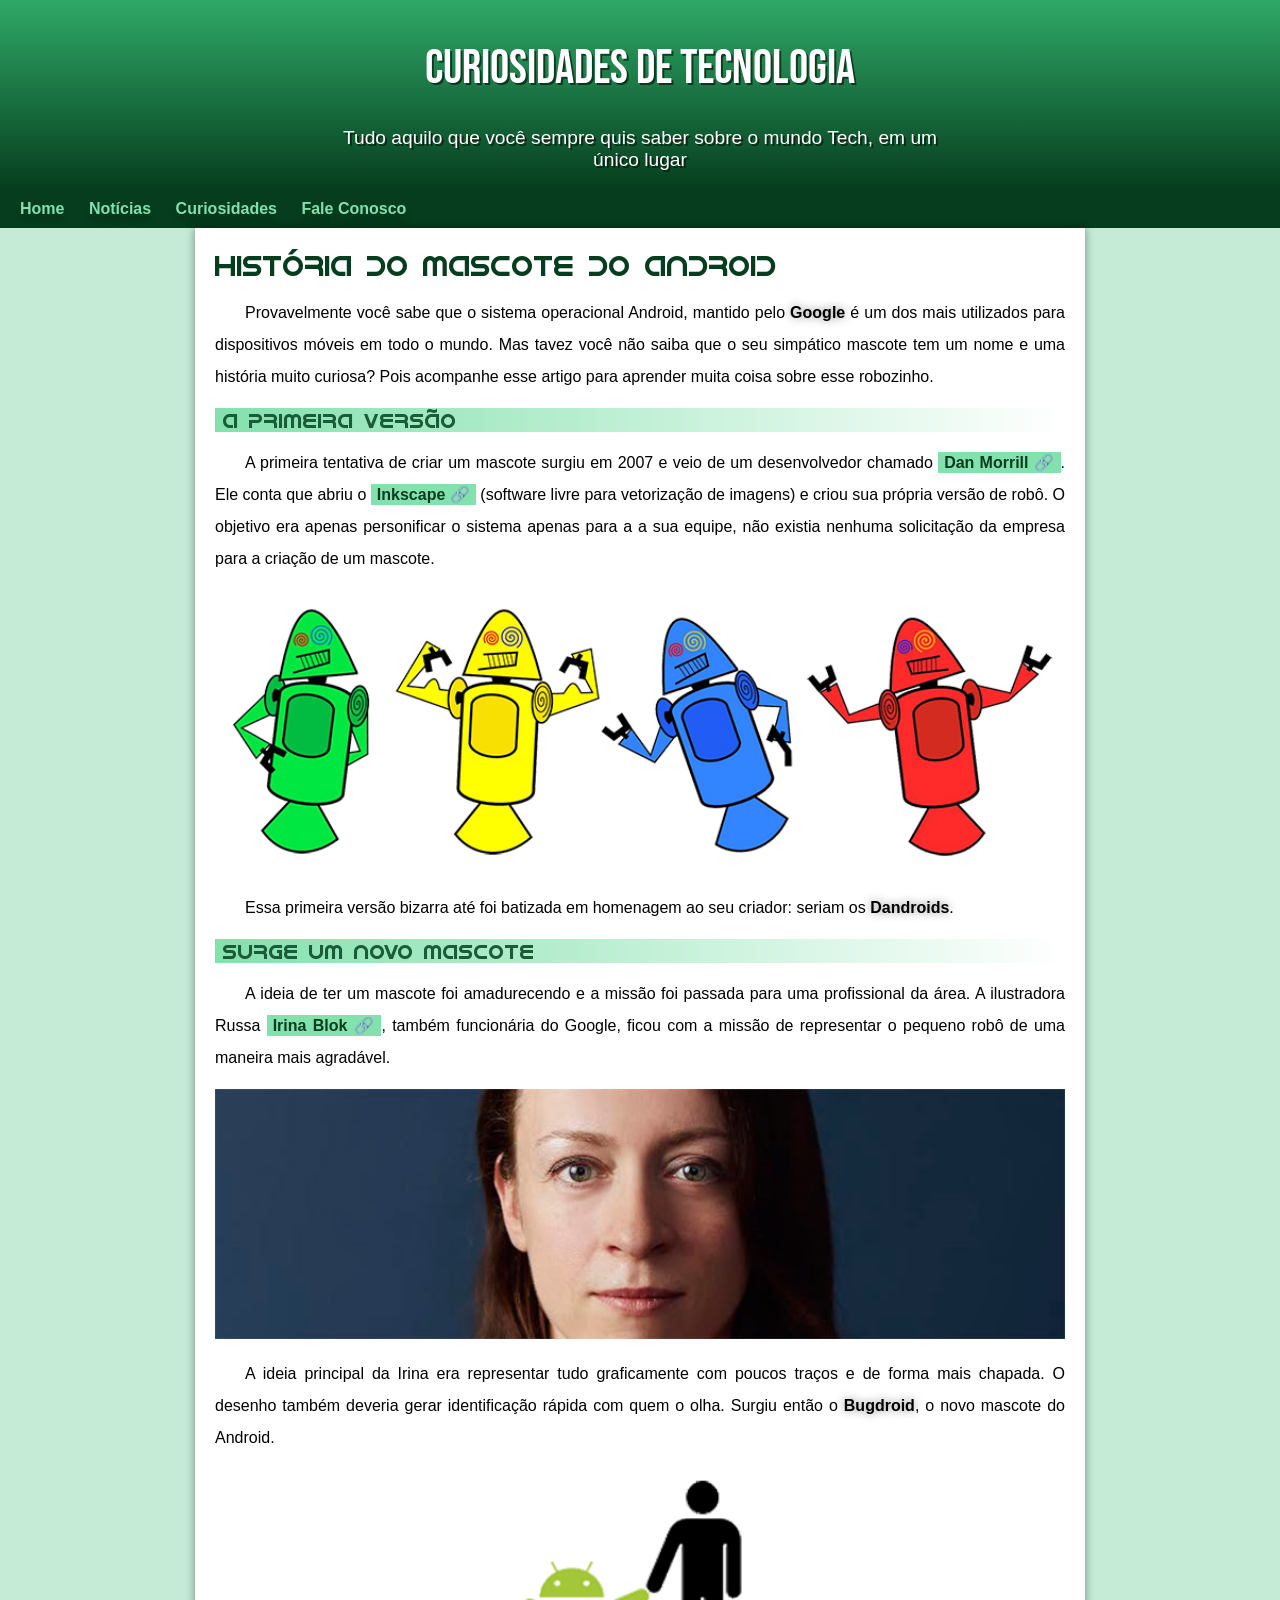
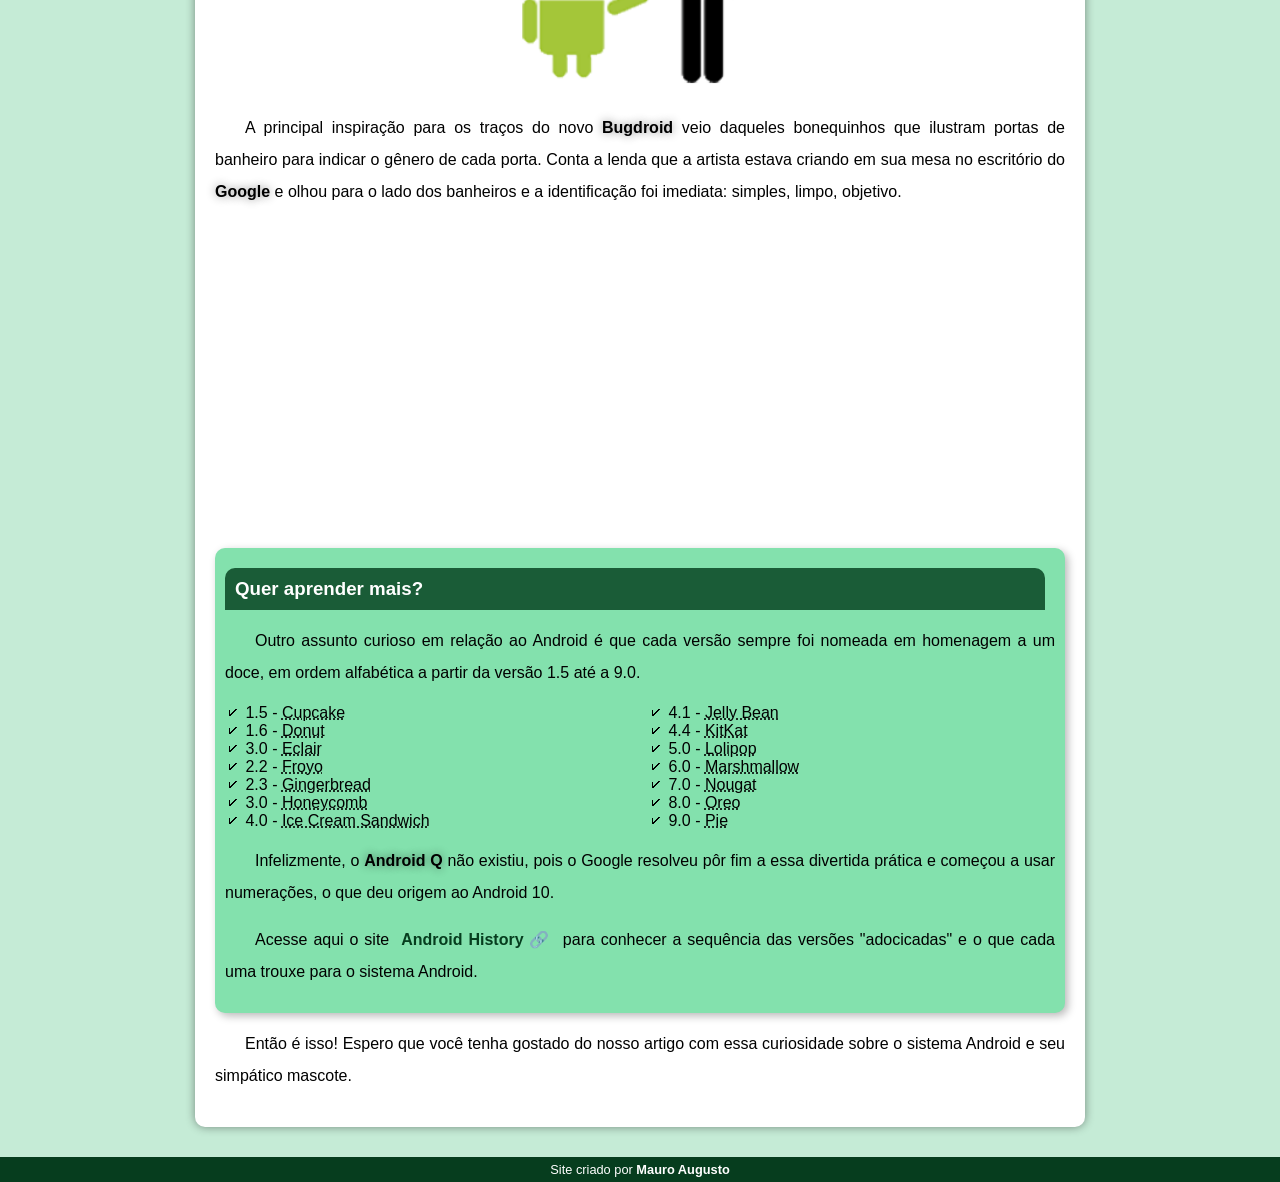
<file: index.html>
<!DOCTYPE html>
<html lang="pt-br">
<head>
    <meta charset="UTF-8">
    <meta name="viewport" content="width=device-width, initial-scale=1.0">
    <title>Como surgiu o mascote do Android?</title>
    <link rel="shortcut icon" href="imagens/favicon.ico" type="image/x-icon">
    <link rel="stylesheet" href="estilo/style.css">
</head>
<body>
    <header>
        <h1>Curiosidades de Tecnologia</h1>
        <p>Tudo aquilo que você sempre quis saber sobre o mundo Tech, em um único lugar</p>
    </header>
    <nav>
        <a href="#">Home</a>
        <a href="#">Notícias</a>
        <a href="#">Curiosidades</a>
        <a href="#">Fale Conosco</a>
    </nav>
    <main>
        <article>
            <h1>História do Mascote do Android</h1>

            <p>Provavelmente você sabe que o sistema operacional Android, mantido pelo <strong>Google</strong> é um dos mais utilizados para dispositivos móveis em todo o mundo. Mas tavez você não saiba que o seu simpático mascote tem um nome e uma história muito curiosa? Pois acompanhe esse artigo para aprender muita coisa sobre esse robozinho.</p>

            <h2>A primeira versão</h2>

            <p>A primeira tentativa de criar um mascote surgiu em 2007 e veio de um desenvolvedor chamado <a href="https://androidcommunity.com/dan-morrill-shows-us-the-android-mascot-that-almost-was-20130103/" target="_blank" class="externo">Dan Morrill</a>. Ele conta que abriu o <a href="https://inkscape.org/release/inkscape-1.4.2/windows/64-bit/msi/dl/" target="_blank" class="externo">Inkscape</a> (software livre para vetorização de imagens) e criou sua própria versão de robô. O objetivo era apenas personificar o sistema apenas para a a sua equipe, não existia nenhuma solicitação da empresa para a criação de um mascote.</p>

            <picture>
                <source media="(max-width: 500px)" srcset="imagens/dan-droids-pq.png">
                <img src="imagens/dan-droids.png" alt="Primeiro mascote do Android">
            </picture>

            <p>Essa primeira versão bizarra até foi batizada em homenagem ao seu criador: seriam os <strong>Dandroids</strong>.</p>

            <h2>Surge um novo mascote</h2>

            <p>A ideia de ter um mascote foi amadurecendo e a missão foi passada para uma profissional da área. A ilustradora Russa <a href="https://www.irinablok.com/" target="_blank" class="externo">Irina Blok</a>, também funcionária do Google, ficou com a missão de representar o pequeno robô de uma maneira mais agradável.</p>

            <picture>

                <!--A imagem abaixo irá aparecer ATÉ 0 á 600px-->
                <source media="(max-width: 500px)" srcset="imagens/irina-blok-pq.jpg">

                <!--A imagem abaixo irá aparecer se a imagem for maior que 600px-->
                <img src="imagens/irina-blok.jpg" alt="Irina Blok, criadora do Bugdroid">
            </picture>

            <p>A ideia principal da Irina era representar tudo graficamente com poucos traços e de forma mais chapada. O desenho também deveria gerar identificação rápida com quem o olha. Surgiu então o <strong>Bugdroid</strong>, o novo mascote do Android.</p>

            <img src="imagens/bugdroid.png" class="img_pequena" alt="Bugdroid">

            <p>A principal inspiração para os traços do novo <strong>Bugdroid</strong> veio daqueles bonequinhos que ilustram portas de banheiro para indicar o gênero de cada porta. Conta a lenda que a artista estava criando em sua mesa no escritório do <strong>Google</strong> e olhou para o lado dos banheiros e a identificação foi imediata: simples, limpo, objetivo.</p>

        
            <iframe width="560" height="315" src="https://www.youtube.com/embed/l2UDgpLz20M?si=D2mSZyieSSL9rnVK" title="YouTube video player" frameborder="0" allow="accelerometer; autoplay; clipboard-write; encrypted-media; gyroscope; picture-in-picture; web-share" referrerpolicy="strict-origin-when-cross-origin" allowfullscreen class="vid">
            </iframe>
    
            
            <aside>
                <h3>Quer aprender mais?</h3>
                <p>Outro assunto curioso em relação ao Android é que cada versão sempre foi nomeada em homenagem a um doce, em ordem alfabética a partir da versão 1.5 até a 9.0.</p>
                <ul>
                    <li>1.5 - <abbr title="Bolo de Copo">Cupcake</abbr></li>
                    <li>1.6 - <abbr title="Rosquinha">Donut</abbr></li>
                    <li>3.0 - <abbr title="Bomba">Eclair</abbr></li>
                    <li>2.2 - <abbr title="Iorgute Congelado">Froyo</abbr></li>
                    <li>2.3 - <abbr title="Biscoito de Gengibre">Gingerbread</abbr></li>
                    <li>3.0 - <abbr title="Favo de MEl">Honeycomb</abbr></li>
                    <li>4.0 - <abbr title="Sanduíche de Sorvete">Ice Cream Sandwich</abbr></li>
                    <li>4.1 - <abbr title="Jujuba">Jelly Bean</abbr></li>
                    <li>4.4 - <abbr title="Kitkat">KitKat</abbr></li>
                    <li>5.0 - <abbr title="Pirulito">Lolipop</abbr></li>
                    <li>6.0 - <abbr title="Marshmallow">Marshmallow</abbr></li>
                    <li>7.0 - <abbr title="Torrone">Nougat</abbr></li>
                    <li>8.0 - <abbr title="Oreo">Oreo</abbr></li>
                    <li>9.0 - <abbr title="Torta">Pie</abbr></li>
                </ul>
                <p>Infelizmente, o <strong>Android Q</strong> não existiu, pois o Google resolveu pôr fim a essa divertida prática e começou a usar numerações, o que deu origem ao Android 10.</p>

                <p>
                    Acesse aqui o site <a href="https://www.android.com/why-android/" target="_blank" class="externo">Android History</a> para conhecer a sequência das versões "adocicadas" e o que cada uma trouxe para o sistema Android.
                </p>
            </aside>
            

            <p>
                Então é isso! Espero que você tenha gostado do nosso artigo com essa curiosidade sobre o sistema Android e seu simpático mascote.
            </p>
        </article>
    </main>
    <footer>
        <p>Site criado por <a href="https://github.com/Gafanhoto-Mestre" target="_blank">Mauro Augusto</a></p>
    </footer>
</body>
</html>
</file>
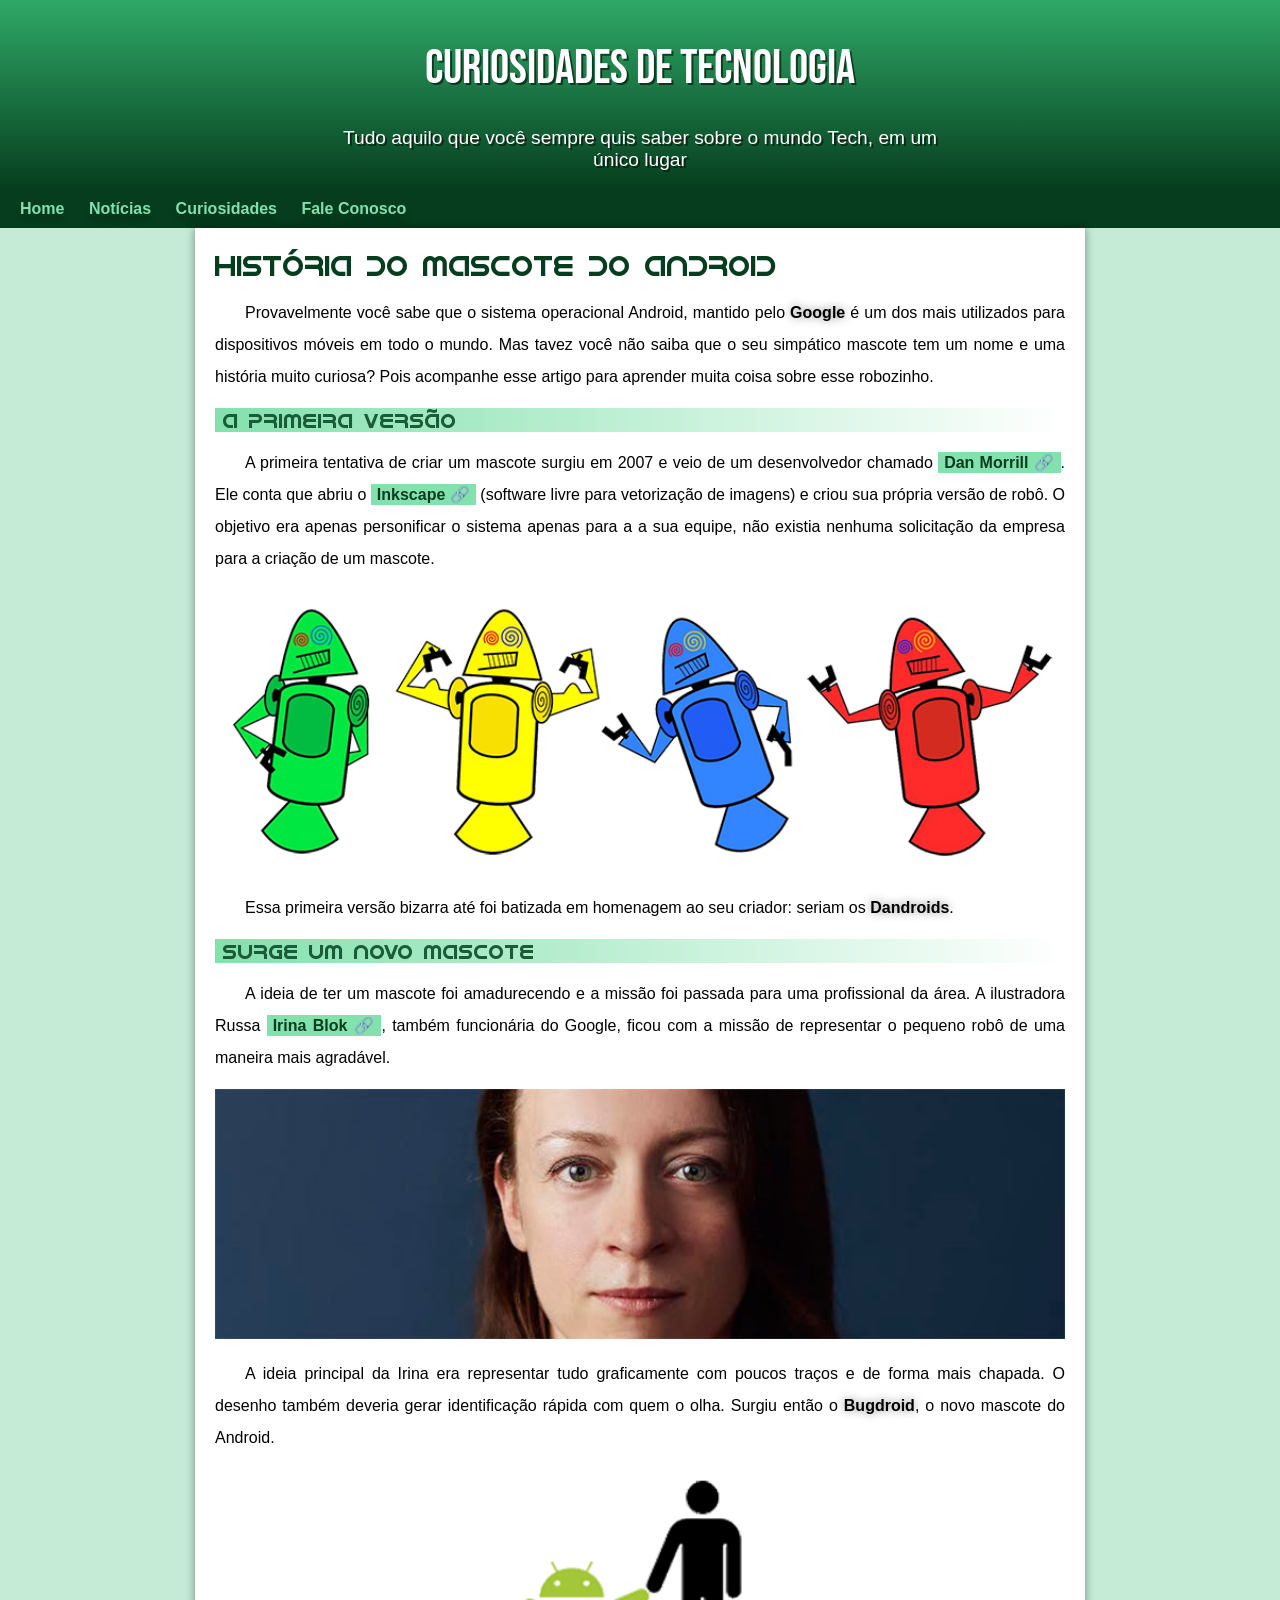
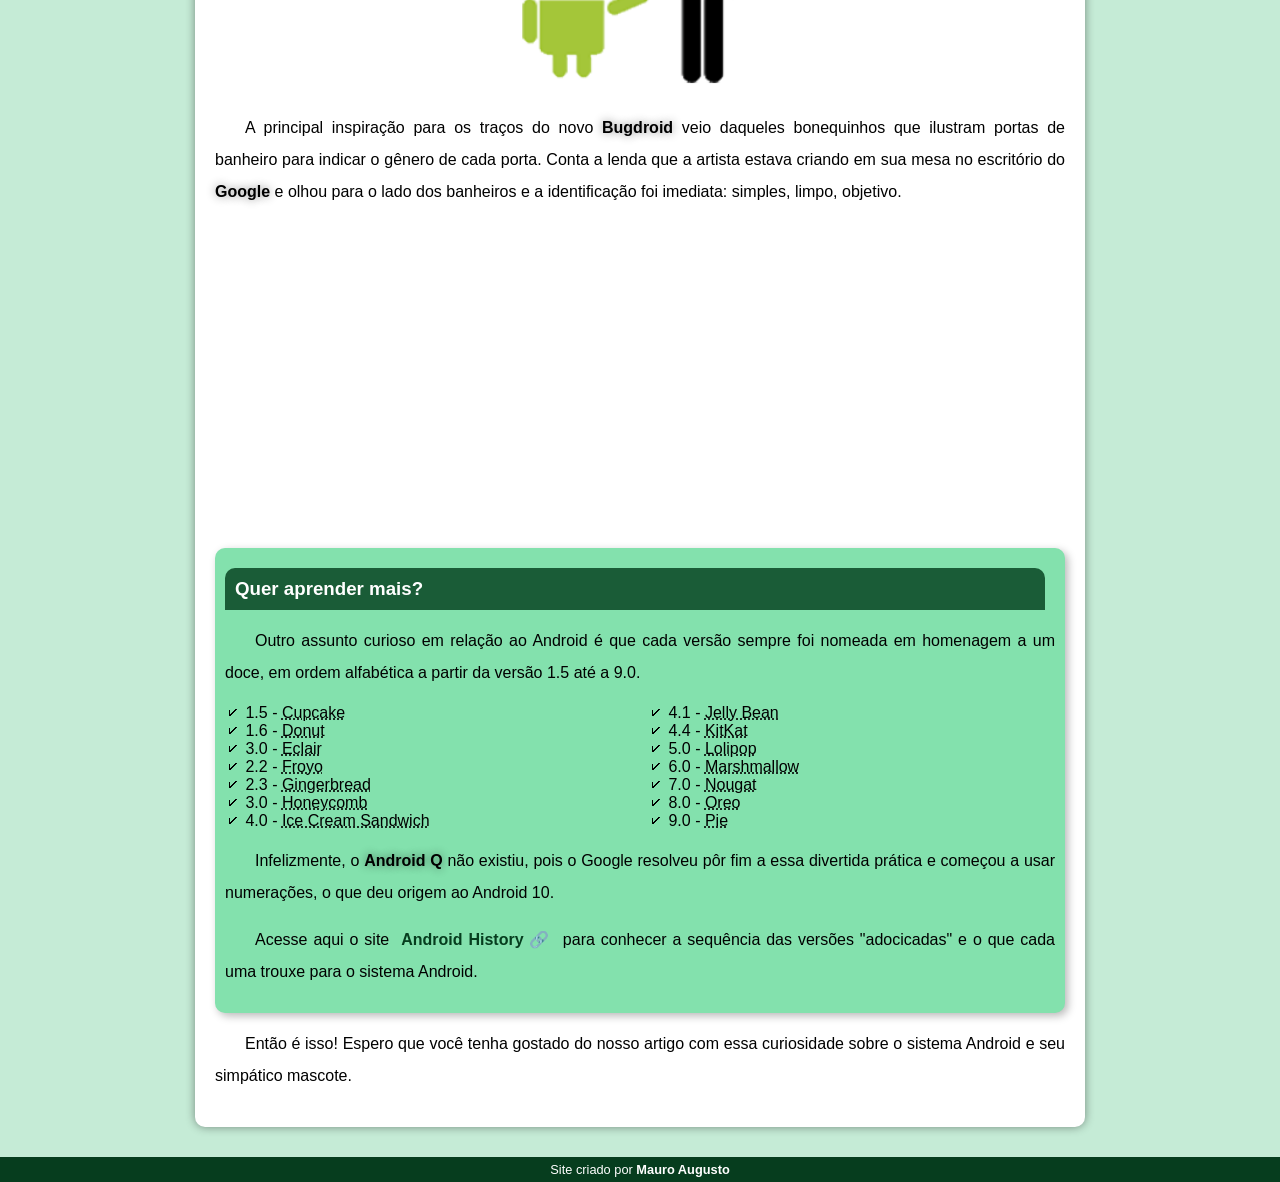
<file: android.html>
<!DOCTYPE html>
<html lang="pt-br">
<head>
    <meta charset="UTF-8">
    <meta name="viewport" content="width=device-width, initial-scale=1.0">
    <title>Como surgiu o mascote do Android?</title>
    <link rel="shortcut icon" href="imagens/favicon.ico" type="image/x-icon">
    <link rel="stylesheet" href="estilo/style.css">
</head>
<body>
    <header>
        <h1>Curiosidades de Tecnologia</h1>
        <p>Tudo aquilo que você sempre quis saber sobre o mundo Tech, em um único lugar</p>
    </header>
    <nav>
        <a href="#">Home</a>
        <a href="#">Notícias</a>
        <a href="#">Curiosidades</a>
        <a href="#">Fale Conosco</a>
    </nav>
    <main>
        <article>
            <h1>História do Mascote do Android</h1>

            <p>Provavelmente você sabe que o sistema operacional Android, mantido pelo <strong>Google</strong> é um dos mais utilizados para dispositivos móveis em todo o mundo. Mas tavez você não saiba que o seu simpático mascote tem um nome e uma história muito curiosa? Pois acompanhe esse artigo para aprender muita coisa sobre esse robozinho.</p>

            <h2>A primeira versão</h2>

            <p>A primeira tentativa de criar um mascote surgiu em 2007 e veio de um desenvolvedor chamado <a href="https://androidcommunity.com/dan-morrill-shows-us-the-android-mascot-that-almost-was-20130103/" target="_blank" class="externo">Dan Morrill</a>. Ele conta que abriu o <a href="https://inkscape.org/release/inkscape-1.4.2/windows/64-bit/msi/dl/" target="_blank" class="externo">Inkscape</a> (software livre para vetorização de imagens) e criou sua própria versão de robô. O objetivo era apenas personificar o sistema apenas para a a sua equipe, não existia nenhuma solicitação da empresa para a criação de um mascote.</p>

            <picture>
                <source media="(max-width: 500px)" srcset="imagens/dan-droids-pq.png">
                <img src="imagens/dan-droids.png" alt="Primeiro mascote do Android">
            </picture>

            <p>Essa primeira versão bizarra até foi batizada em homenagem ao seu criador: seriam os <strong>Dandroids</strong>.</p>

            <h2>Surge um novo mascote</h2>

            <p>A ideia de ter um mascote foi amadurecendo e a missão foi passada para uma profissional da área. A ilustradora Russa <a href="https://www.irinablok.com/" target="_blank" class="externo">Irina Blok</a>, também funcionária do Google, ficou com a missão de representar o pequeno robô de uma maneira mais agradável.</p>

            <picture>

                <!--A imagem abaixo irá aparecer ATÉ 0 á 600px-->
                <source media="(max-width: 500px)" srcset="imagens/irina-blok-pq.jpg">

                <!--A imagem abaixo irá aparecer se a imagem for maior que 600px-->
                <img src="imagens/irina-blok.jpg" alt="Irina Blok, criadora do Bugdroid">
            </picture>

            <p>A ideia principal da Irina era representar tudo graficamente com poucos traços e de forma mais chapada. O desenho também deveria gerar identificação rápida com quem o olha. Surgiu então o <strong>Bugdroid</strong>, o novo mascote do Android.</p>

            <img src="imagens/bugdroid.png" class="img_pequena" alt="Bugdroid">

            <p>A principal inspiração para os traços do novo <strong>Bugdroid</strong> veio daqueles bonequinhos que ilustram portas de banheiro para indicar o gênero de cada porta. Conta a lenda que a artista estava criando em sua mesa no escritório do <strong>Google</strong> e olhou para o lado dos banheiros e a identificação foi imediata: simples, limpo, objetivo.</p>

        
            
            <iframe width="560" height="315" src="https://www.youtube.com/embed/l2UDgpLz20M?si=D2mSZyieSSL9rnVK" title="YouTube video player" frameborder="0" allow="accelerometer; autoplay; clipboard-write; encrypted-media; gyroscope; picture-in-picture; web-share" referrerpolicy="strict-origin-when-cross-origin" allowfullscreen class="vid">
            </iframe>

    
            
            <aside>
                <h3>Quer aprender mais?</h3>
                <p>Outro assunto curioso em relação ao Android é que cada versão sempre foi nomeada em homenagem a um doce, em ordem alfabética a partir da versão 1.5 até a 9.0.</p>
                <ul>
                    <li>1.5 - <abbr title="Bolo de Copo">Cupcake</abbr></li>
                    <li>1.6 - <abbr title="Rosquinha">Donut</abbr></li>
                    <li>3.0 - <abbr title="Bomba">Eclair</abbr></li>
                    <li>2.2 - <abbr title="Iorgute Congelado">Froyo</abbr></li>
                    <li>2.3 - <abbr title="Biscoito de Gengibre">Gingerbread</abbr></li>
                    <li>3.0 - <abbr title="Favo de MEl">Honeycomb</abbr></li>
                    <li>4.0 - <abbr title="Sanduíche de Sorvete">Ice Cream Sandwich</abbr></li>
                    <li>4.1 - <abbr title="Jujuba">Jelly Bean</abbr></li>
                    <li>4.4 - <abbr title="Kitkat">KitKat</abbr></li>
                    <li>5.0 - <abbr title="Pirulito">Lolipop</abbr></li>
                    <li>6.0 - <abbr title="Marshmallow">Marshmallow</abbr></li>
                    <li>7.0 - <abbr title="Torrone">Nougat</abbr></li>
                    <li>8.0 - <abbr title="Oreo">Oreo</abbr></li>
                    <li>9.0 - <abbr title="Torta">Pie</abbr></li>
                </ul>
                <p>Infelizmente, o <strong>Android Q</strong> não existiu, pois o Google resolveu pôr fim a essa divertida prática e começou a usar numerações, o que deu origem ao Android 10.</p>

                <p>
                    Acesse aqui o site <a href="https://www.android.com/why-android/" target="_blank" class="externo">Android History</a> para conhecer a sequência das versões "adocicadas" e o que cada uma trouxe para o sistema Android.
                </p>
            </aside>
            

            <p>
                Então é isso! Espero que você tenha gostado do nosso artigo com essa curiosidade sobre o sistema Android e seu simpático mascote.
            </p>
        </article>
    </main>
    <footer>
        <p>Site criado por <a href="https://github.com/Gafanhoto-Mestre" target="_blank">Mauro Augusto</a></p>
    </footer>
</body>
</html>
</file>
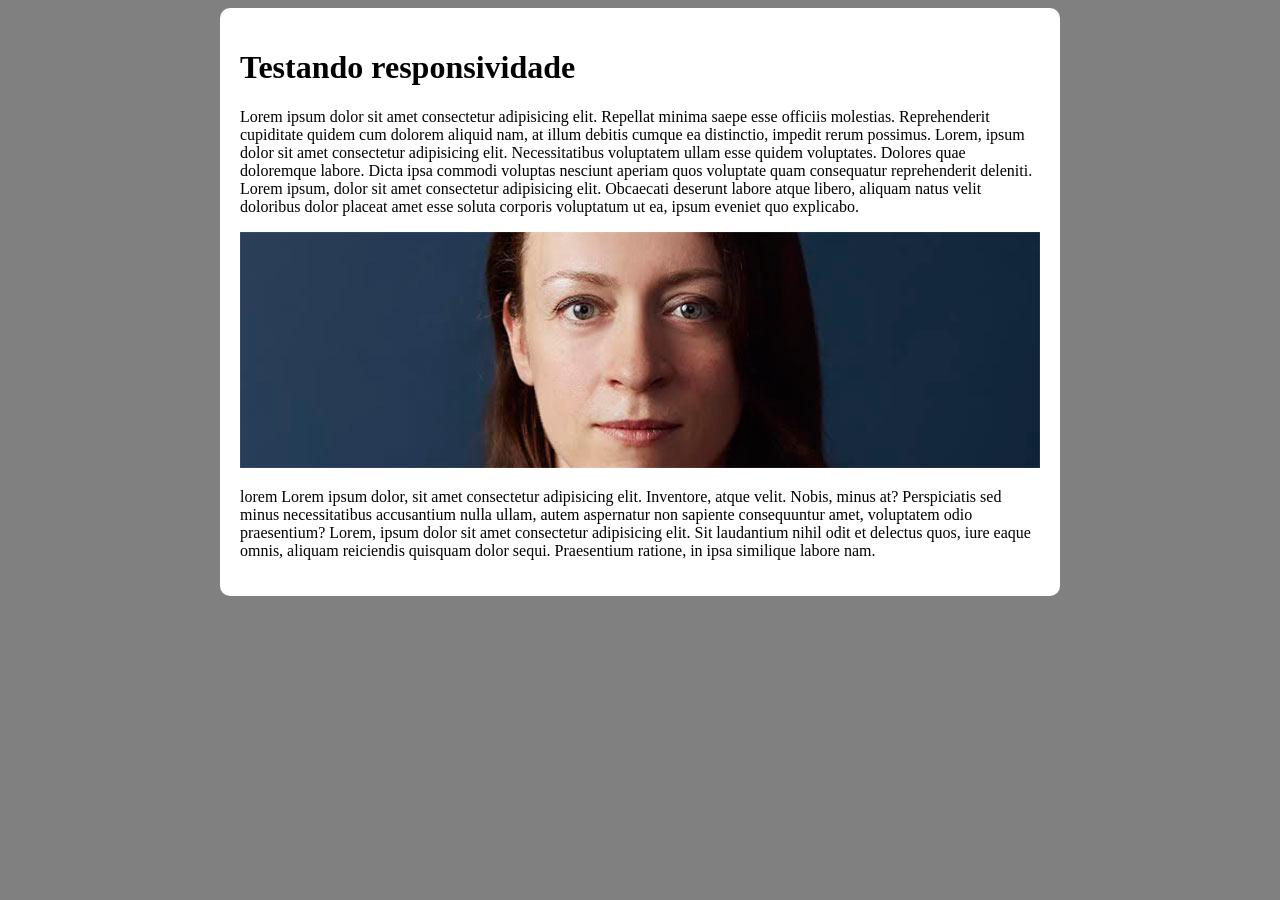
<file: responsividade.html>
<!DOCTYPE html>
<html lang="pt-br">
<head>
    <meta charset="UTF-8">
    <meta name="viewport" content="width=device-width, initial-scale=1.0">
    <title>Teste de responsividade</title>
    <style>
        body {
            background-color: gray;
        }
        main {
            background-color: white;
            padding: 20px;
            border-radius: 10px;

            min-width: 320px;
            max-width: 800px;
            margin: auto;
        }
        img{
            width: 100%;
        }
    </style>
</head>
<body>
    <main>
        <h1>Testando responsividade</h1>
        <p>Lorem ipsum dolor sit amet consectetur adipisicing elit. Repellat minima saepe esse officiis molestias. Reprehenderit cupiditate quidem cum dolorem aliquid nam, at illum debitis cumque ea distinctio, impedit rerum possimus. Lorem, ipsum dolor sit amet consectetur adipisicing elit. Necessitatibus voluptatem ullam esse quidem voluptates. Dolores quae doloremque labore. Dicta ipsa commodi voluptas nesciunt aperiam quos voluptate quam consequatur reprehenderit deleniti. Lorem ipsum, dolor sit amet consectetur adipisicing elit. Obcaecati deserunt labore atque libero, aliquam natus velit doloribus dolor placeat amet esse soluta corporis voluptatum ut ea, ipsum eveniet quo explicabo.</p>
        <picture> 
            <!-- A imagem de srcset carregará até no máximo 600px, após isso a imagem será a padrão (maior)-->
            <source media="(max-width: 600px)" srcset="imagens/irina-blok-pq.jpg"> 

            <!-- imagem padrão-->
            <img src="imagens/irina-blok.jpg" alt="irina">
        </picture>
        <p>lorem Lorem ipsum dolor, sit amet consectetur adipisicing elit. Inventore, atque velit. Nobis, minus at? Perspiciatis sed minus necessitatibus accusantium nulla ullam, autem aspernatur non sapiente consequuntur amet, voluptatem odio praesentium? Lorem, ipsum dolor sit amet consectetur adipisicing elit. Sit laudantium nihil odit et delectus quos, iure eaque omnis, aliquam reiciendis quisquam dolor sequi. Praesentium ratione, in ipsa similique labore nam.</p>
    </main>
</body>
</html>
</file>
<file: estilo/style.css>
@charset "UTf-8";

@import url('https://fonts.googleapis.com/css2?family=Almendra:ital,wght@0,400;0,700;1,400;1,700&family=Bebas+Neue&family=Bona+Nova+SC:ital,wght@0,400;0,700;1,400&display=swap');

@font-face {
    font-family: 'Android';
    src: url('../fontes/idroid.otf') format('opentype');
    font-weight: normal;
}

:root{
    --cor0: #c5ebd6;
    --cor1: #83e1ad;
    --cor2: #3ddc84;
    --cor3: #2fa866;
    --cor4: #1a5c37;
    --cor5: #063d1e;

    --fonte-padrao: Arial, Verdana, Helvetica, sans-serif;
    --fonte-destaque: "Bebas Neue", sans-serif;
    --fonte-android: 'Android', cursive;
}

*{
    margin: 0px;
    padding: 0px;
}

body{
    background-color: var(--cor0);
    font-family: var(--fonte-padrao);
}

a.externo::after{
    content: '\00A0\1F517';
    ;
}

header{
    background-image: linear-gradient(to bottom, var(--cor3), var(--cor5));
    min-height: 150px;
    text-align: center;
    padding-top: 40px;
}

header > h1{
    color: white;
    font-family: var(--fonte-destaque);
    font-size: 3em;
    font-weight: normal;
    margin-bottom: 20px;
    text-shadow: 2px 2px 0px rgba(0, 0, 0, 0.546);
}

header > p{
    font-family: var(--fonte-padrao);
    max-width: 600px;
    font-size: 1.2em;
    color: white;
    padding: 10px;
    margin: auto;
    margin-bottom: 20px;
    text-shadow: 2px 2px 0px rgba(0, 0, 0, 0.546);
}

nav{
    background-color: var(--cor5);
    padding: 10px;
    text-shadow: 0px 7px 7px rgba(0, 0, 0, 0.199);
}

nav > a{
    color: var(--cor1);
    padding: 10px;
    border-top-left-radius: 5px;
    border-top-right-radius: 5px;
    text-decoration: none;
    font-weight: bold;
    transition-duration: 0.5s;
}

nav a:hover{
    background-color: var(--cor2);
    color: var(--cor5);
}

main{
    background-color: white;
    min-width: 300px;
    max-width: 850px;
    padding: 20px;
    margin: auto;
    margin-bottom: 30px;
    box-shadow: 0px 0px 10px rgba(0, 0, 0, 0.416);
    border-bottom-left-radius: 10px;
    border-bottom-right-radius: 10px;
}

main h1{
    color: var(--cor5);
    font-family: var(--fonte-android);
    font-weight: normal;
    font-size: 1.8em;
    
}
main h2{
    font-family: var(--fonte-android);
    color: var(--cor4);
    font-size: 1.3em;
    font-weight: normal;
    background-image: linear-gradient(to right, var(--cor1), transparent);
    text-indent: 8px;
}

main p{
    margin: 15px 0px;
    text-align: justify;
    text-indent: 30px;
    font-size: 1em;
    line-height: 2em;
}

main strong{
    text-shadow: 0px 0px 10px rgba(0, 0, 0, 0.468);
}

main a{
    text-decoration: none;
    font-weight: bold;
    color: var(--cor5);
    background-color: var(--cor1);
    padding: 2px 6px;
}

main a:hover{
    text-decoration: underline;
    color: var(--cor4);
}

main img{
    width: 100%;
}

main .img_pequena{
    max-width: 350px;
    
    display: block;
    margin: auto;
}


main .vid{
    display: block;
    max-width: 560px;
    width: 100%;
    margin: auto;
    margin-bottom: 10px;
}

aside{
    background-color: var(--cor1);
    padding: 10px;
    border-radius: 10px;
    box-shadow: 3px 3px 8px rgba(0, 0, 0, 0.279);
}

aside > h3{
    background-color: var(--cor4);
    color: white;
    padding: 10px;
    margin: 10px 10px 0px 0px;
    border-radius: 10px 10px 0px 0px;
}

aside > ul{
    list-style-type: '\1F5F8\00A0';  /* U+1F5F8 pegamos oque está depois do U+ + a '\' , (\00A0 é espaço
    ) não compatível com todos os navegadores*/
    list-style-position: inside; /* para colocar os pontos de lista dentro do bloco*/
    columns: 2;
}

footer{
    background-color: var(--cor5);
    color: white;
    text-align: center;
    font-size: 0.8em;
    padding: 5px;
}

footer a{
    color: white;
    font-weight: bolder;
    text-decoration: none;
}

footer a:hover{
    text-decoration: underline;
    color: var(--cor1);
}
</file>
